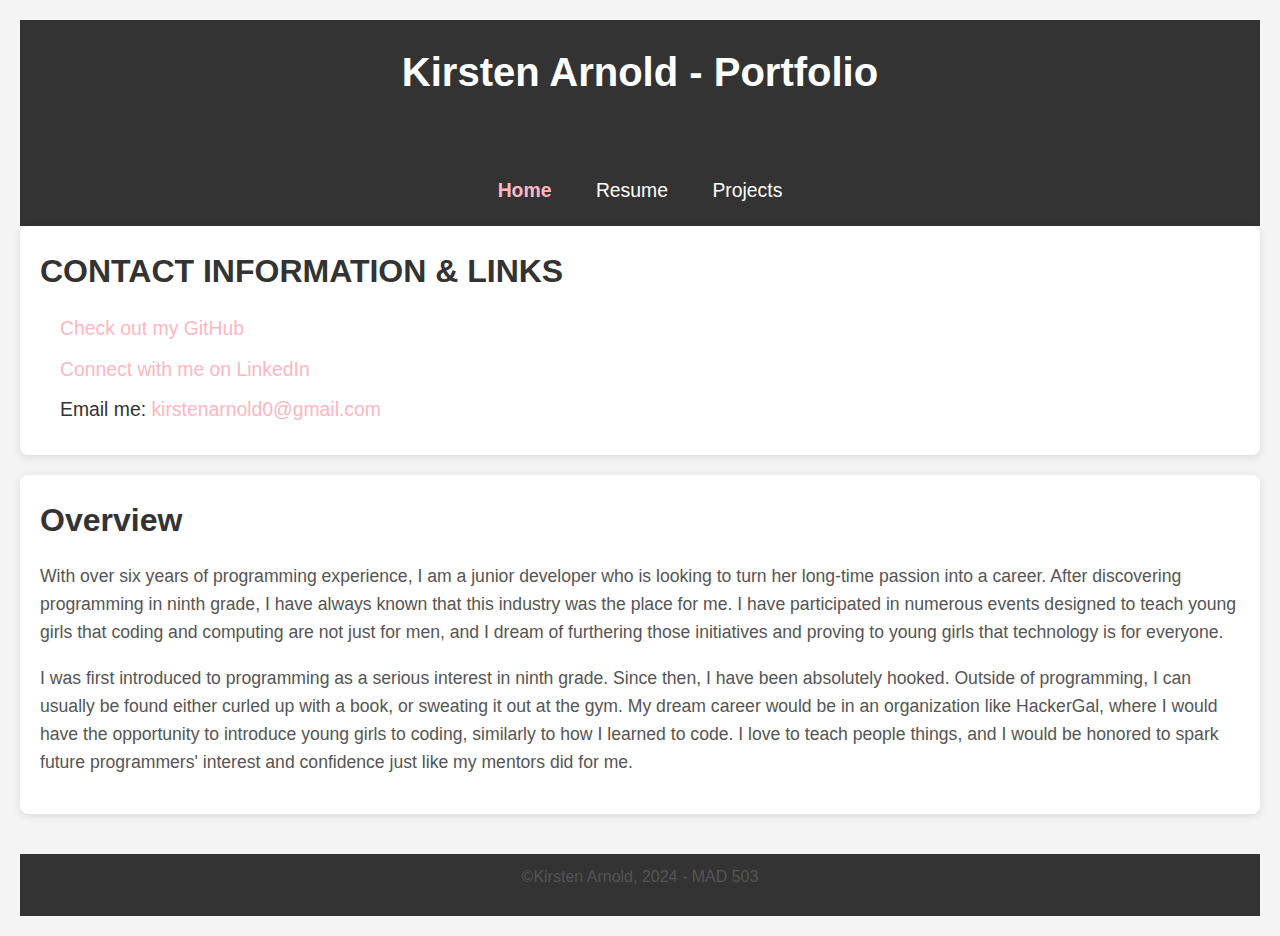
<file: index.html>
<!--HTML-->
<!DOCTYPE html>
<html lang="en">
<head>
    <meta charset="UTF-8">
    <meta name="viewport" content="width=device-width, initial-scale=1.0">
    <link href="style.css" rel="stylesheet">
    <title>Portfolio</title>
</head>
<body>
    <header>
        <h1>Kirsten Arnold - Portfolio</h1>
        <h3>Created for MAD 305</h3>

        <nav>
            <ul>
                <li class="current"><a href="index.html">Home</a></li>
            </ul>
            <ul>
                <li><a href="resume.html">Resume</a></li>
            </ul>
            <ul>
                <li><a href="projects.html">Projects</a></li>
            </ul>
        </nav>
    </header>

    <div class="contact">
        <h2>CONTACT INFORMATION & LINKS</h2>
        <ul>
            <li><a href="https://github.com/karnold-scc">Check out my GitHub</a></li>
            <li><a href="https://linkedin.com/in/kirsten-arnold-76830b328/">Connect with me on LinkedIn</a></li>
            <li>Email me: <a href="mailto:kirstenarnold0@gmail.com">kirstenarnold0@gmail.com</a></li>
        </ul>
    </div>

    <div class="about">
        <h2>Overview</h2>
        <p>With over six years of programming experience, I am a junior developer who is 
            looking to turn her long-time passion into a career. After discovering programming in 
            ninth grade, I have always known that this industry was the place for me. I have 
            participated in numerous events designed to teach young girls that coding and 
            computing are not just for men, and I dream of furthering those initiatives and proving
            to young girls that technology is for everyone. 
        </p>
        <p>
            I was first introduced to programming as a serious interest in ninth grade. 
            Since then, I have been absolutely hooked. Outside of programming, I can usually be found
            either curled up with a book, or sweating it out at the gym. 
            My dream career would be in an organization like HackerGal, where I would have the
            opportunity to introduce young girls to coding, similarly to how I learned to code. 
            I love to teach people things, and I would be honored to spark future programmers' 
            interest and confidence just like my mentors did for me. 
        </p>
    </div>

    <footer>
        <p>&copy;Kirsten Arnold, 2024 - MAD 503</p>
    </footer>
</body>
</html>
</file>
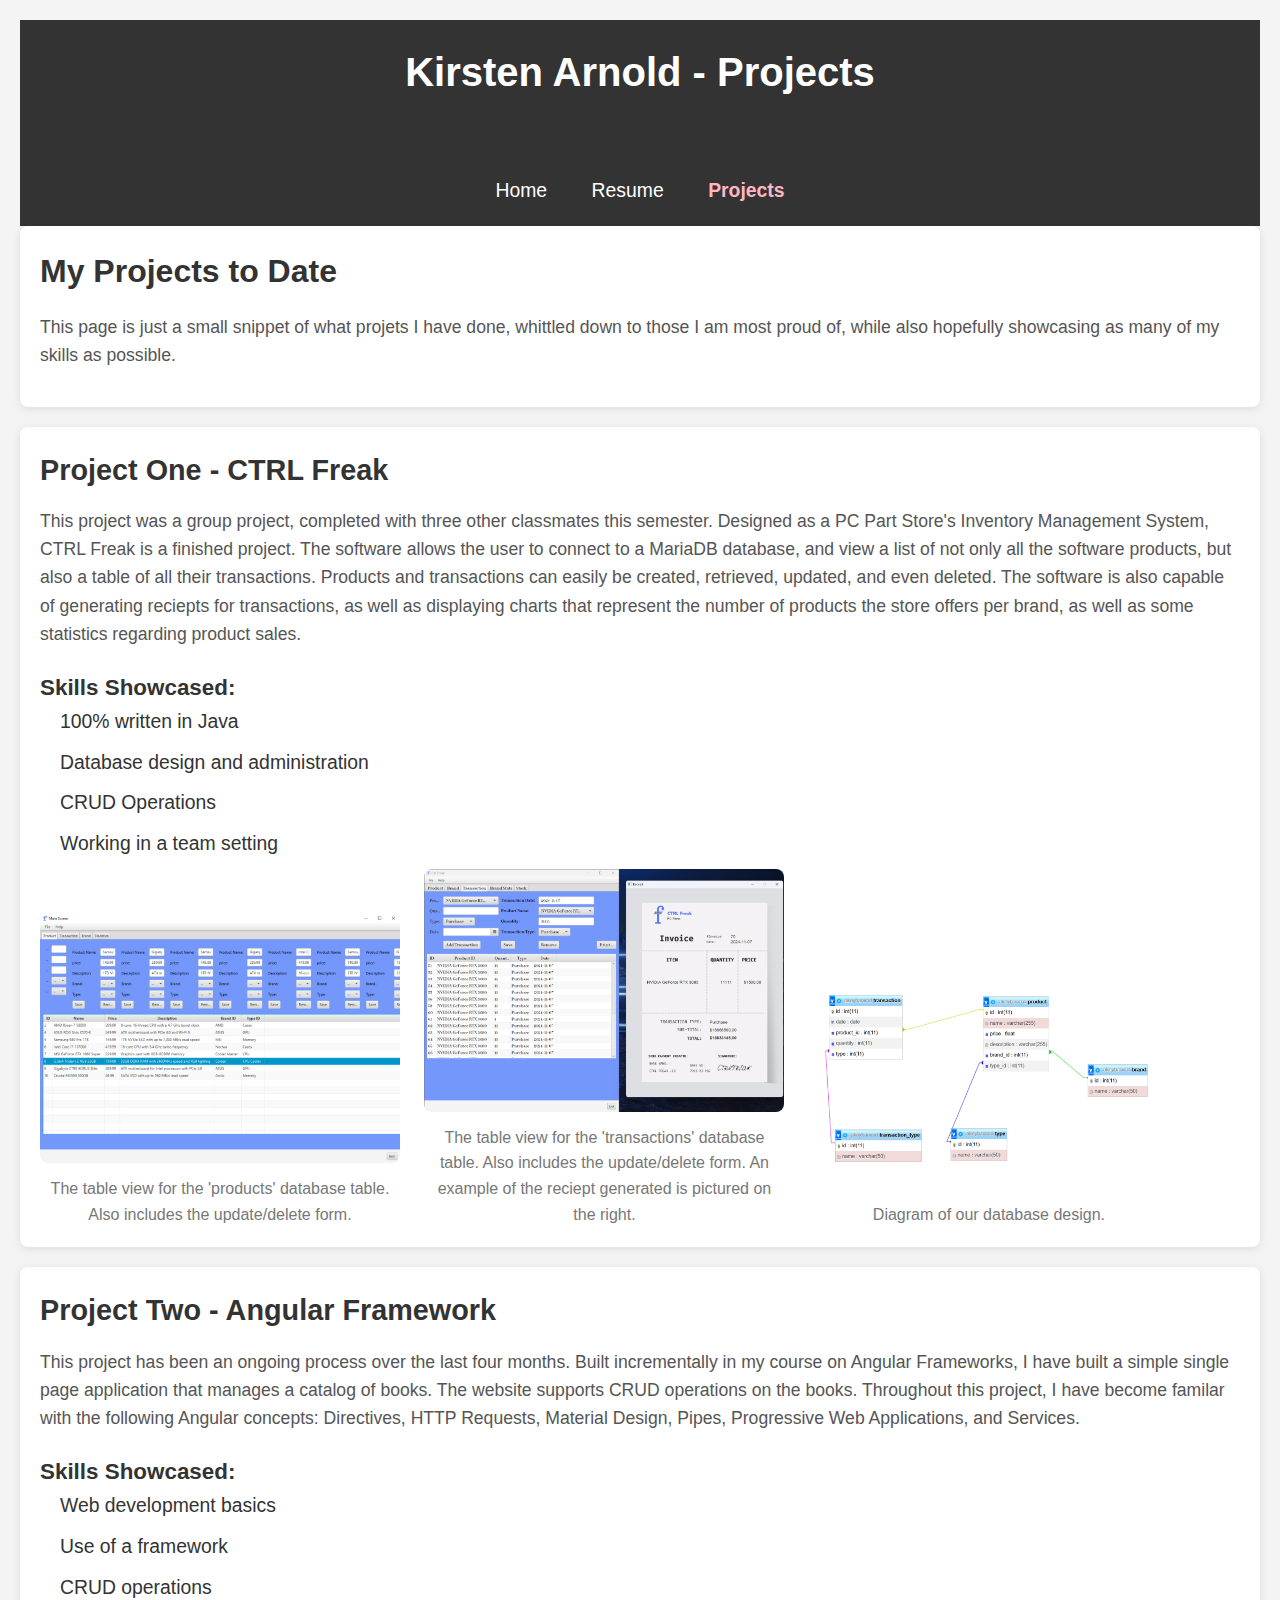
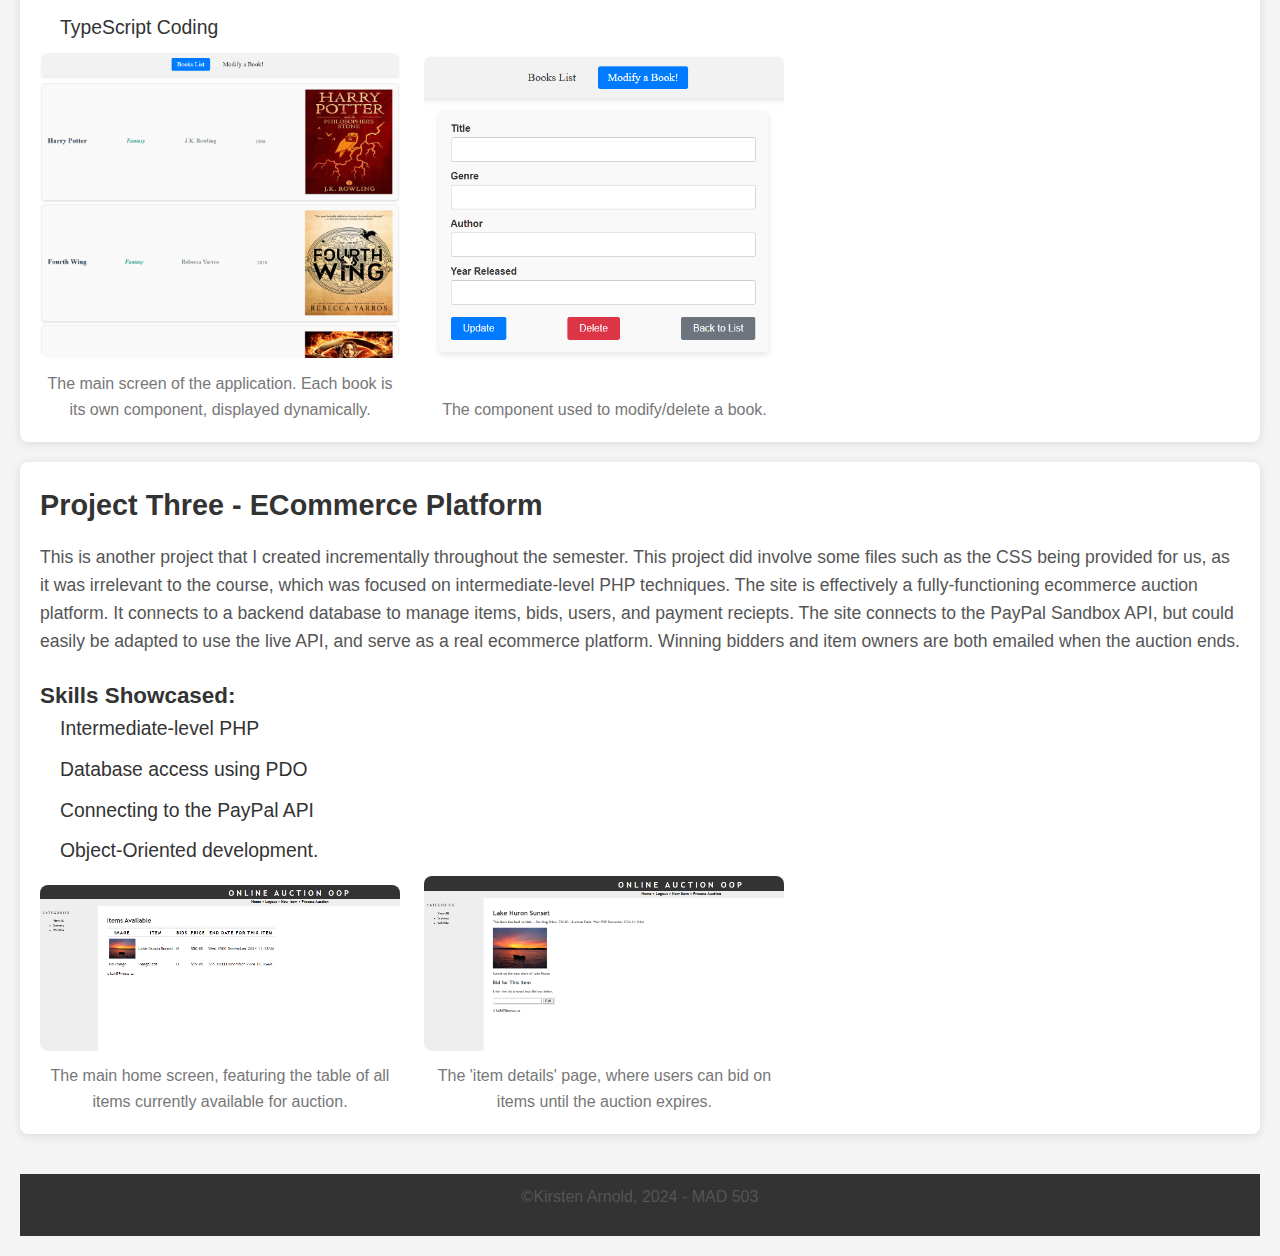
<file: projects.html>
<!DOCTYPE html>
<html lang="en">
<head>
    <meta charset="UTF-8">
    <meta name="viewport" content="width=device-width, initial-scale=1.0">
    <link href="style.css" rel="stylesheet">
    <title>Portfolio</title>
</head>
<body>
    <header>
        <h1>Kirsten Arnold - Projects</h1>
        <h3>Created for MAD 305</h3>

        <nav>
            <ul>
                <li><a href="index.html">Home</a></li>
            </ul>
            <ul>
                <li><a href="resume.html">Resume</a></li>
            </ul>
            <ul>
                <li class="current"><a href="projects.html">Projects</a></li>
            </ul>
        </nav>
    </header>

    <div class="overview">
        <h2>My Projects to Date</h2>
        <p>This page is just a small snippet of what projets I have done,
            whittled down to those I am most proud of, while also hopefully
            showcasing as many of my skills as possible.
        </p>
    </div>

    <div class="project">
        <h3>Project One - CTRL Freak</h3>
        <p>This project was a group project, completed with three other classmates this semester.
            Designed as a PC Part Store's Inventory Management System, CTRL Freak is a finished
            project. The software allows the user to connect to a MariaDB database, and view a list
            of not only all the software products, but also a table of all their transactions.
            Products and transactions can easily be created, retrieved, updated, and even deleted.
            The software is also capable of generating reciepts for transactions, as well as displaying
            charts that represent the number of products the store offers per brand, as well as some
            statistics regarding product sales.
        </p>

        <h4>Skills Showcased:</h4>
        <ul>
            <li>100% written in Java</li>
            <li>Database design and administration</li>
            <li>CRUD Operations</li>
            <li>Working in a team setting</li>
        </ul>

        <div class="pictures">
            <figure>
                <img src="images/cf_main.png" alt="A blue screen with a table view and a form.">
                <figcaption>The table view for the 'products' database table. Also includes the update/delete form.</figcaption>
            </figure>

            <figure>
                <img src="images/cf_reciept.png" alt="A blue screen with a table view, a reciept, and a form.">
                <figcaption>The table view for the 'transactions' database table. Also includes the update/delete form.
                    An example of the reciept generated is pictured on the right.
                </figcaption>
            </figure>

            <figure>
                <img src="images/db_schema.png" alt="A database schema.">
                <figcaption>Diagram of our database design.</figcaption>
            </figure>
        </div>
    </div>

    <div class="project">
        <h3>Project Two - Angular Framework</h3>
        <p>This project has been an ongoing process over the last four months. Built incrementally in my course on Angular Frameworks,
            I have built a simple single page application that manages a catalog of books. The website supports CRUD operations on the books.
            Throughout this project, I have become familar with the following Angular concepts: Directives, HTTP Requests, Material Design,
            Pipes, Progressive Web Applications, and Services. 
        </p>

        <h4>Skills Showcased:</h4>
        <ul>
            <li>Web development basics</li>
            <li>Use of a framework</li>
            <li>CRUD operations</li>
            <li>TypeScript Coding</li>
        </ul>

        <div class="pictures">
            <figure>
                <img src="images/angular_home.png" alt="A white screen with a list of books and their information.">
                <figcaption>The main screen of the application. Each book is its own component, displayed dynamically.</figcaption>
            </figure>

            <figure>
                <img src="images/angular_form.png" alt="A white screen with a simple form, and a button to 'update' or 'delete'">
                <figcaption>The component used to modify/delete a book.</figcaption>
            </figure>
        </div>
    </div>

    <div class="project">
        <h3>Project Three - ECommerce Platform</h3>
        <p>This is another project that I created incrementally throughout the semester. This project did involve some files such as
            the CSS being provided for us, as it was irrelevant to the course, which was focused on intermediate-level PHP techniques.
            The site is effectively a fully-functioning ecommerce auction platform. It connects to a backend database to manage items, bids,
            users, and payment reciepts. The site connects to the PayPal Sandbox API, but could easily be adapted to use the live API, and
            serve as a real ecommerce platform. Winning bidders and item owners are both emailed when the auction ends.
        </p>

        <h4>Skills Showcased:</h4>
        <ul>
            <li>Intermediate-level PHP</li>
            <li>Database access using PDO</li>
            <li>Connecting to the PayPal API</li>
            <li>Object-Oriented development.</li>
        </ul>

        <div class="pictures">
            <figure>
                <img src="images/auction_home.png" alt="A white screen with a simple table of items.">
                <figcaption>The main home screen, featuring the table of all items currently available for auction.</figcaption>
            </figure>

            <figure>
                <img src="images/auction_item.png" alt="A white screen with an item's details, and the option to bid.">
                <figcaption>The 'item details' page, where users can bid on items until the auction expires.</figcaption>
            </figure>
        </div>
    </div>

    <footer>
        <p>&copy;Kirsten Arnold, 2024 - MAD 503</p>
    </footer>
</body>
</html>
</file>
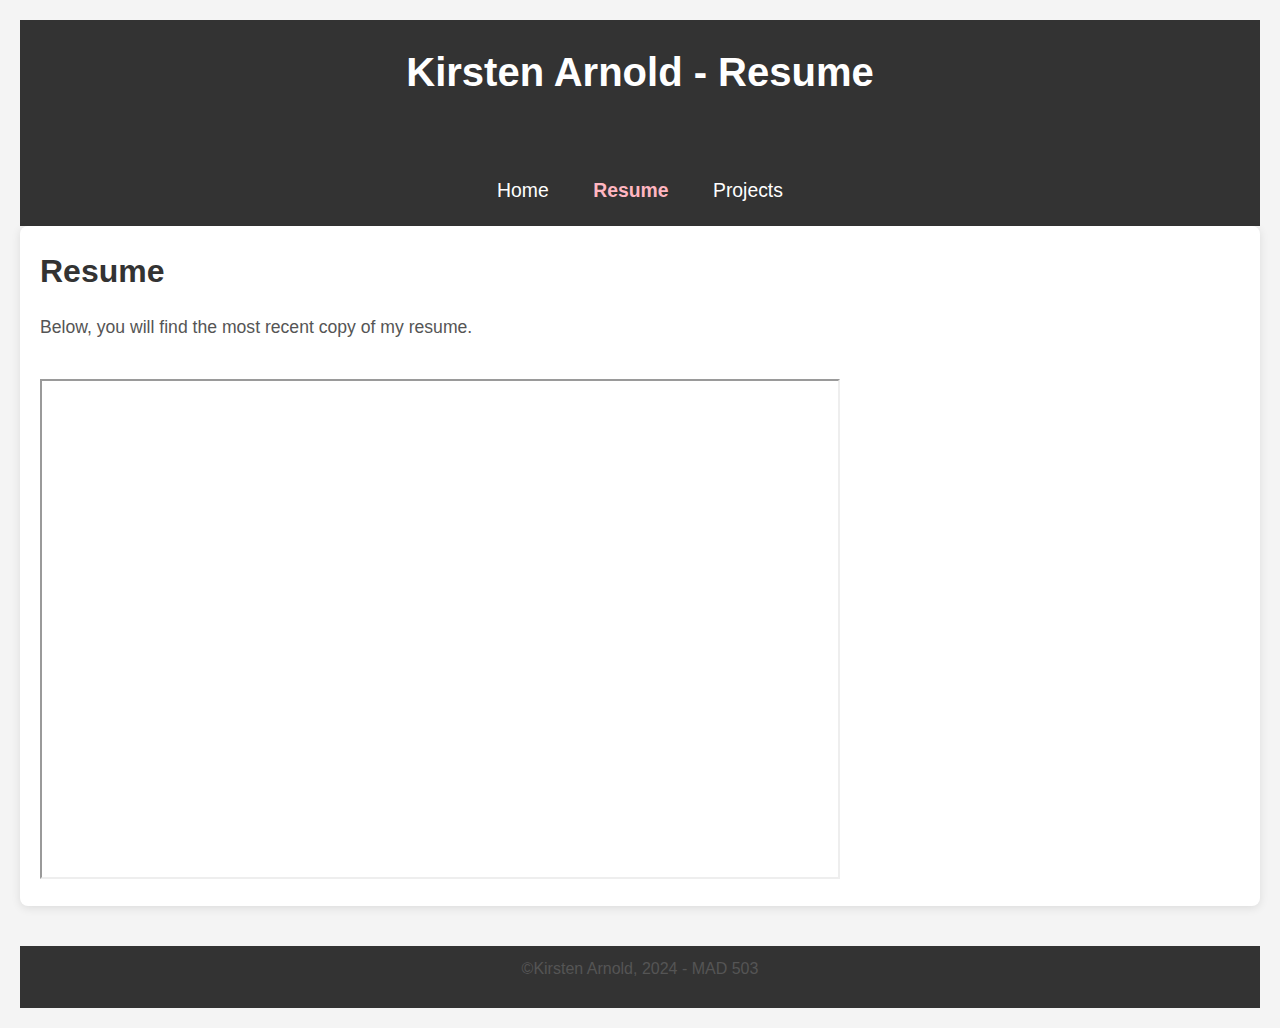
<file: resume.html>
<!DOCTYPE html>
<html lang="en">
<head>
    <meta charset="UTF-8">
    <meta name="viewport" content="width=device-width, initial-scale=1.0">
    <link href="style.css" rel="stylesheet">
    <title>Portfolio</title>
</head>
<body>
    <header>
        <h1>Kirsten Arnold - Resume</h1>
        <h3>Created for MAD 305</h3>

        <nav>
            <ul>
                <li><a href="index.html">Home</a></li>
            </ul>
            <ul>
                <li class="current"><a href="resume.html">Resume</a></li>
            </ul>
            <ul>
                <li><a href="projects.html">Projects</a></li>
            </ul>
        </nav>
    </header>

    <div class="resume">
        <h2>Resume</h2>
        <p>Below, you will find the most recent copy of my resume.</p>
        
        <iframe class="pdf" src="resume.pdf" width="800" height="500"></iframe>
    </div>

    <footer>
        <p>&copy;Kirsten Arnold, 2024 - MAD 503</p>
    </footer>
</body>
</html>
</file>
<file: style.css>
/* General Reset */
* {
    margin: 0;
    padding: 0;
    box-sizing: border-box;
}

/* Body Styling */
body {
    font-family: Arial, sans-serif;
    line-height: 1.6;
    background-color: #f4f4f4;
    color: #333;
    padding: 20px;
}

/* Header Styling */
header {
    background-color: #333;
    color: white;
    text-align: center;
    padding: 20px 0;
}

header h1 {
    font-size: 2.5em;
    margin-bottom: 0.5em;
}

header h3 {
    font-size: 1.2em;
    margin-top: 0;
}

nav {
    margin-top: 20px;
}

nav ul {
    list-style: none;
    display: inline-block;
}

nav ul li {
    display: inline;
    margin-right: 20px;
}

nav ul li a {
    color: white;
    text-decoration: none;
    font-size: 1.1em;
}

nav ul li.current a {
    color: #ffb6c1; /* Light Pink for active link */
    font-weight: bold;
}

/* Main Content Styling */
h2, h3 {
    color: #333;
}

h2 {
    font-size: 2em;
    margin-bottom: 0.5em;
}

h3 {
    font-size: 1.6em;
    margin-bottom: 0.5em;
}

h4 {
    font-size: 1.4em;
    margin-top: 1em;
    color: #333;
}

p {
    font-size: 1.1em;
    margin-bottom: 1em;
    color: #555;
}

ul {
    list-style: none;
    padding-left: 20px;
}

ul li {
    font-size: 1.1em;
    margin-bottom: 0.5em;
}

/* Contact & About Section-Specific Styles*/
.contact, .about, .resume, .overview {
    background-color: #ffffff;
    border-radius: 8px;
    padding: 20px;
    margin-bottom: 20px;
    box-shadow: 0 2px 10px rgba(0, 0, 0, 0.1);
}

.contact ul, .about p {
    font-size: 1.1em;
}

/* Footer Styling */
footer {
    background-color: #333;
    color: white;
    text-align: center;
    padding: 10px;
    margin-top: 40px;
}

footer p {
    font-size: 1em;
}

/* Resume PDF */
.pdf {
    width: 100%;
    max-width: 800px;
    margin-top: 20px;
}

/* Project Section */
.project {
    background-color: #fff;
    border-radius: 8px;
    padding: 20px;
    margin-bottom: 20px;
    box-shadow: 0 2px 10px rgba(0, 0, 0, 0.1);
}

.project h3 {
    color: #333;
    font-size: 1.8em;
}

.project ul {
    padding-left: 20px;
    font-size: 1.1em;
}

.pictures figure {
    display: inline-block;
    width: 30%;
    margin-right: 20px;
    text-align: center;
}

.pictures img {
    width: 100%;
    height: auto;
    border-radius: 8px;
}

.pictures figcaption {
    font-size: 1em;
    color: #777;
    margin-top: 5px;
}

/* Light Pink Highlights */
a {
    color: #ffb6c1; /* Light Pink */
    text-decoration: none;
}

a:hover {
    color: #ff80ab;
}
</file>
